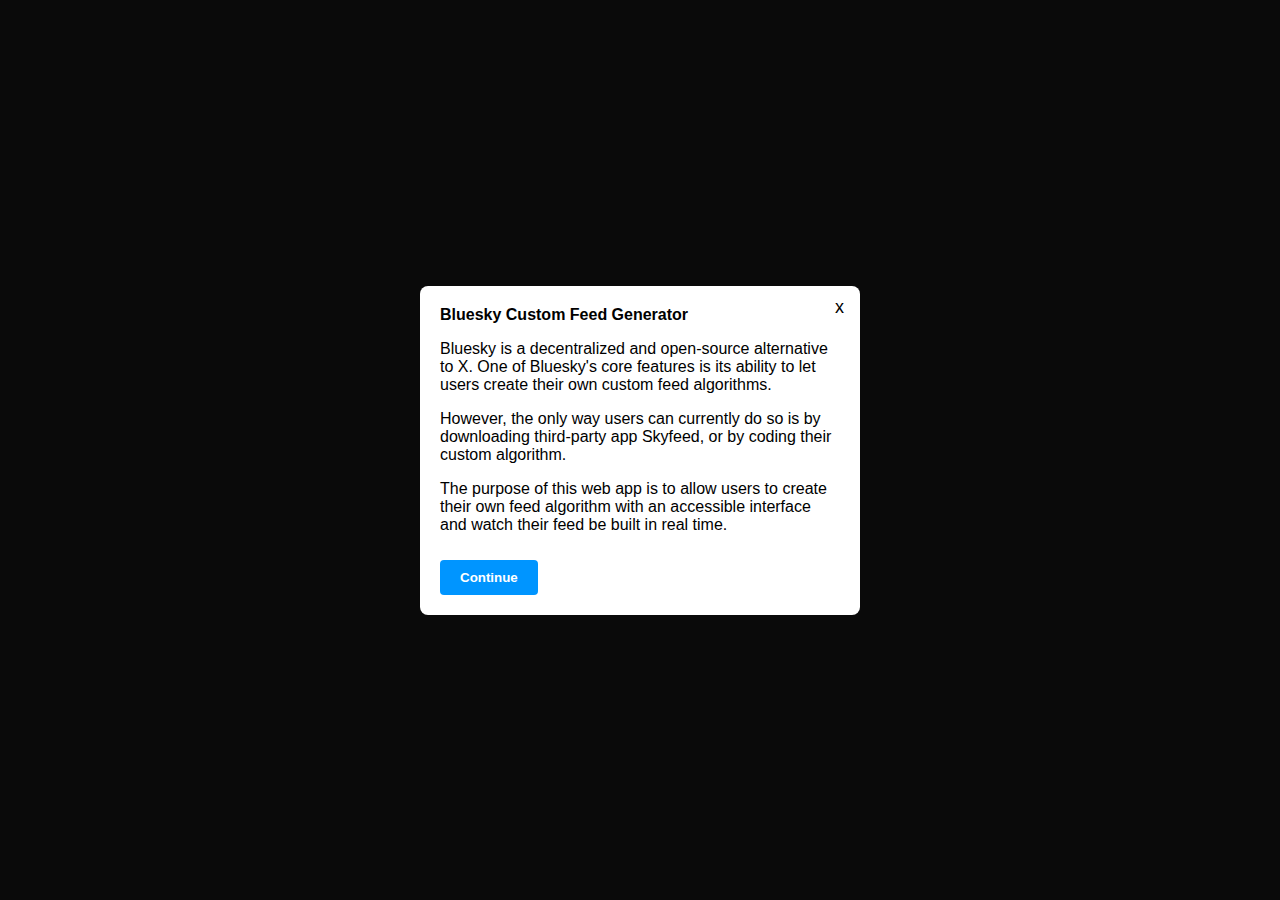
<file: templates/index.html>
<!DOCTYPE html>
<html lang="en">
  <head>
    <meta charset="UTF-8">
    <meta name="viewport" content="width=device-width, initial-scale=1.0">
    <meta http-equiv="X-UA-Compatible" content="ie=edge">
    <title>Bluesky Reddit</title>
    <link rel="stylesheet" href="../static/css/style.css">
    <link rel="icon" href="../static/bluesky_logo.png" type="image/x-icon">
  </head>
  <body>
    <main>
            <div class="modal-overlay" id="login-modal">
              <div class="modal-content">
                <button class="modal-close" id = "close-login-button">x</button>
                  <div class="modal-title">Bluesky Custom Feed Generator</div>
                  <p>If you have a Bluesky account, enter your login information. Or you can just use the demo credentials.</p>
                  <form method="POST">
                    <label for="username">Username:</label><br>
                    <input type="text" id="username" class="input-field" name="username" value="demo-bluesky-acc.bsky.social"><br>
                    <label for="password">Password:</label><br>
                    <input type="text" id="password" class="input-field" name="password" value="Bluesky#1!">
                    <div>
                      <button class="button" id = "press-button" type="submit">Login</button>
                    </div>
                  </form>
              </div>
            </div>

            <div class="modal-overlay" id="welcome-modal">
              <div class="modal-content">
                <button class="modal-close" id = "close-modal-button">x</button>
                  <div class="modal-title">Bluesky Custom Feed Generator</div>
                  <p>Bluesky is a decentralized and open-source alternative to X. One of Bluesky's core features is its ability
                    to let users create their own custom feed algorithms. </p>
                  <p>However, the only way users can currently do so is by downloading third-party app Skyfeed, or by 
                    coding their custom algorithm.</p>
                  <p>The purpose of this web app is to allow users
                    to create their own feed algorithm with an accessible interface and watch their feed be built in real time. </p>
                  <button class="button" id = "submit-button">Continue</button>
              </div>
            </div>
    </main>
    <script src="../static/js/index.js"></script>
  </body>
</html>
</file>
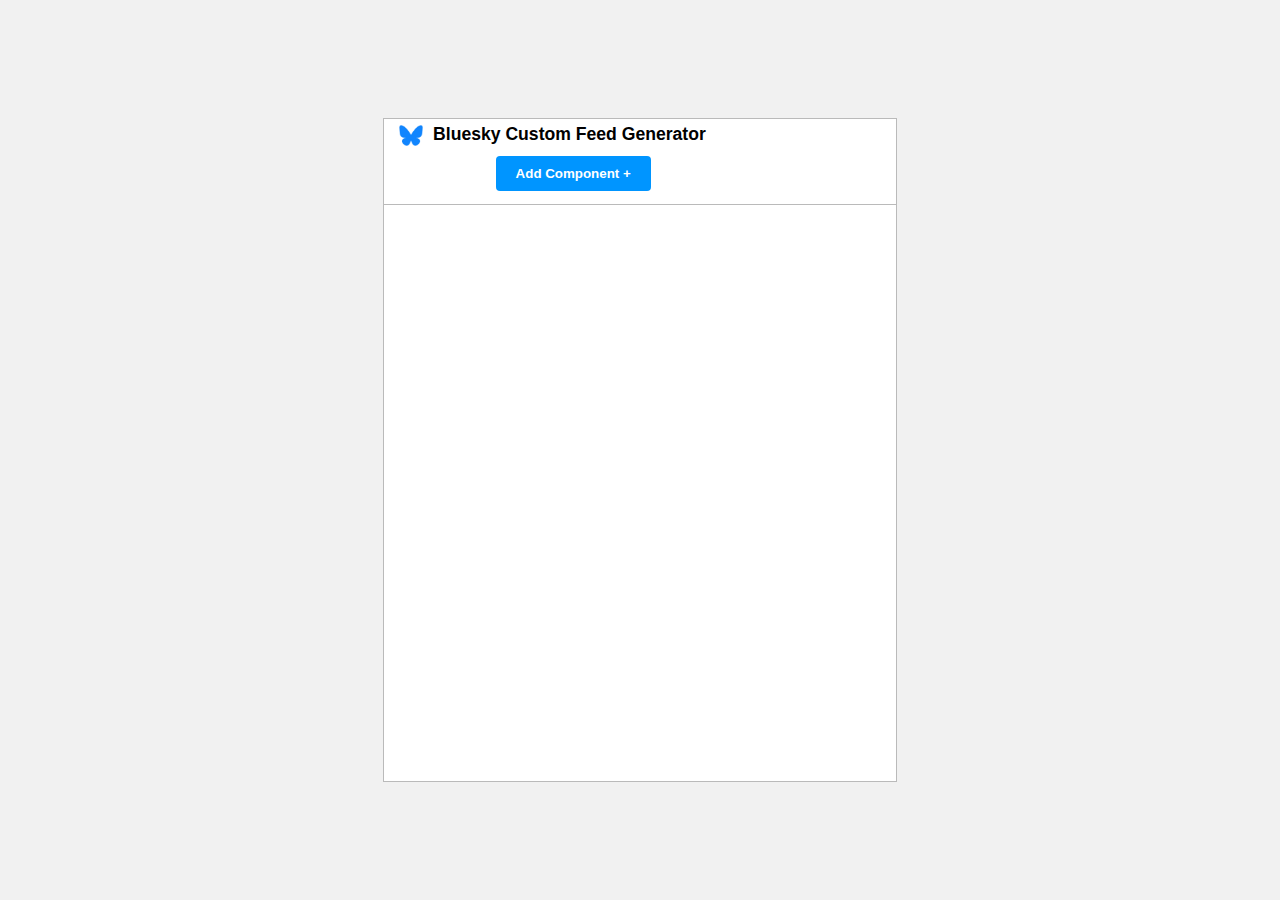
<file: templates/postlogin.html>
<!DOCTYPE html>
<html lang="en">
  <head>
    <meta charset="UTF-8">
    <meta name="viewport" content="width=device-width, initial-scale=1.0">
    <meta http-equiv="X-UA-Compatible" content="ie=edge">
    <title>Bluesky Reddit</title>
    <link rel="stylesheet" href="../static/css/style.css">
    <link rel="icon" href="../static/bluesky_logo.png" type="image/x-icon">
  </head>
  <body>
    <main>
      <div id = "card">
        <div id = "top-rectangle">
            <div id = "name"><img src = "../static/images/bluesky_logo.png" id = "bluesky-logo"/>Bluesky Custom Feed Generator<button class = "button" id = "add-button">Add Component + </span></div>
        </div>
        <div id = "bottom-rectangle">
          <div id="posts-container"></div>

            <!-- add expanding bricks animation back (should be quick, already have the css for it) -->

            <div class="modal-overlay add-component-modal-overlay" id="add-component-modal">
                <div class="modal-content">
                  <button class="modal-close" id = "close-modal-button">x</button>
                    <div class="modal-title add-component-modal-title">Add Components</div>
                    <form method="POST">
                        <label for="account">Account:</label><br>
                        <input type="text" id="account" class="input-field" name="account"><button class="add-component-button" id="add-account-button">Add + </button><br>
                        <div id = "added-components-container">
                        </div>
                        <label for="hashtag">Hashtag:</label><br>
                        <input type="text" id="hashtag" class="input-field" name="hashtag"><button class="add-component-button" id="add-hashtag-button">Add + </button><br>
                        <label for="keyword">Keyword:</label><br>
                        <input type="text" id="keyword" class="input-field" name="keyword"><button class="add-component-button" id="add-keyword-button">Add + </button><br>
                        <label for="photo-attachment">Photo Attachment:</label>
                        <input type="checkbox" id="photo-attachment" name="photo-attachment">
                        <label for="video-attachment">Video Attachment:</label>
                        <input type="checkbox" id="video-attachment" name="video-attachment">
                        <div>
                            <button class="button" id = "apply-changes-button" type="submit">Apply Changes</button>
                        </div>
                    </form> 
                </div>
            </div>

        </div>
    </div> 
    </main>
    <script src="../static/js/postlogin.js"></script>
  </body>
</html>
</file>
<file: static/css/style.css>
html, body{
  display: flex;
  justify-content: center;
  align-items: center;
  margin: auto;
  min-height:100vh;
  background-color: #f1f1f1;
  font-family:Arial, Helvetica, sans-serif;
  color: rgb(0, 0, 0);
  overflow:auto;
}

#card{
    background-color: #ffffff;
    width:40vw;
    display:flex;
    flex-direction: column;
    border: 1px solid rgb(186, 186, 186);
}

#top-rectangle{
  border-bottom: 1px solid rgb(186, 186, 186);
  width:100%;
  padding:1% 3% 2.5% 3%;
  box-sizing: border-box;
  font-weight:bold;
  font-size:110%;
}

#bottom-rectangle{
  width:100%;
  height:45vw;
  padding:2% 3% 3% 3%;
  box-sizing: border-box;
  display: flex;
  flex-direction: column;
  gap:15px;
  overflow-y: auto;
}

#bluesky-logo{
    width:5%;
    margin-right:2%;
    vertical-align: middle;
}

.skeet-card{
    border:1px solid rgb(186, 186, 186);
    width:37vw;
    padding: 2% 1% 2% 1%;
    display: flex;
    flex-direction: column;
}

.username{
    font-size:95%;
    font-weight:bold;
    padding-left:10%;
}

.handle{
    font-weight:lighter;
    color:rgb(130, 130, 130);
    padding-left: 3%;
}

a{
    text-decoration: none;
    color:rgb(130, 130, 130);
}

.content{
    margin-top:0.75%;
    padding-left:10%;
}

.status{
    margin-top: 0.75%;
    padding-left:9.5%;
    color:rgb(130, 130, 130);
}

.status-icon{
    width:4%;
    display:inline;
    vertical-align: middle;
}

.filler{
    margin-right:17.5%;
}

.status-chunk:hover{
    background-color: rgb(240, 240, 240);
    cursor:pointer;
    border-radius:20%;
}

.modal-overlay{
    position: fixed;
    top:0;
    left:0;
    width:100vw;
    height:100vh;
    background:rgba(0, 0, 0, 0.8);
    justify-content: center;
    align-items: center;
    display: flex;
    z-index: 1000;
}

.add-component-modal-overlay{
    display:none;
}

.modal-content{
    background: white;
    padding:20px;
    border-radius:8px;
    position: relative;
    max-width:400px;
    width:90%;
}

.modal-close{
    position: absolute;
    top:10px;
    right:10px;
    background: transparent;
    border:none;
    font-size:18px;
    cursor:pointer;
}

.button{
    padding:10px 20px;
    margin-top:10px;
    background-color: rgb(0, 149, 255);
    color:rgb(255, 255, 255);
    border:none;
    border-radius:4px;
    cursor:pointer;
    font-weight:bold;
}

.modal-title{
    font-weight:bold;
}

.input-field{
    background-color: rgb(239, 239, 239);
    padding:1.5% 2% 1.5% 2%;
    margin:2% 0 2% 0%;
    border-radius:6.5%;
    border:1px solid rgb(186, 186, 186);
}

#add-button{
    margin-left:20%;
}

#name{
    vertical-align: middle;
}

.add-component-button{
    background-color: rgb(223, 223, 223);
    border:none;
    padding:2% 3.5% 2% 3.5%;
    margin-left:5%;
    cursor: pointer;
}

.add-component-button:hover{
    background-color: rgb(162, 162, 162);
    color:rgb(255, 255, 255);
}

.add-component-modal-title{
    margin-bottom:3%;
}

.lego-image-display{
    display: flex;
    justify-content: center;
}

@keyframes brick-animation{
    0%{
        transform: scale(1);
    }
    50%{
        transform: scale(1.2);
    }
    100%{
        transform: scale(1);
    }
}

.lego-image{
    width:17.5vw;
    margin-top:7.5vw;
    animation: brick-animation 7.5s ease-in-out infinite;
}

.added-components-container{
    display: flex;
    vertical-align: middle;
}

.added-component-tag{
    background-color: rgb(228, 228, 228);
    border-radius:5%;
    font-weight:bold;
    font-size:smaller;
    padding:0.5% 1% 0.5% 1%;
}

/*mobile view*/
@media(max-width:480px){
    #card{
      width:95vw;
    }
  }
</file>
